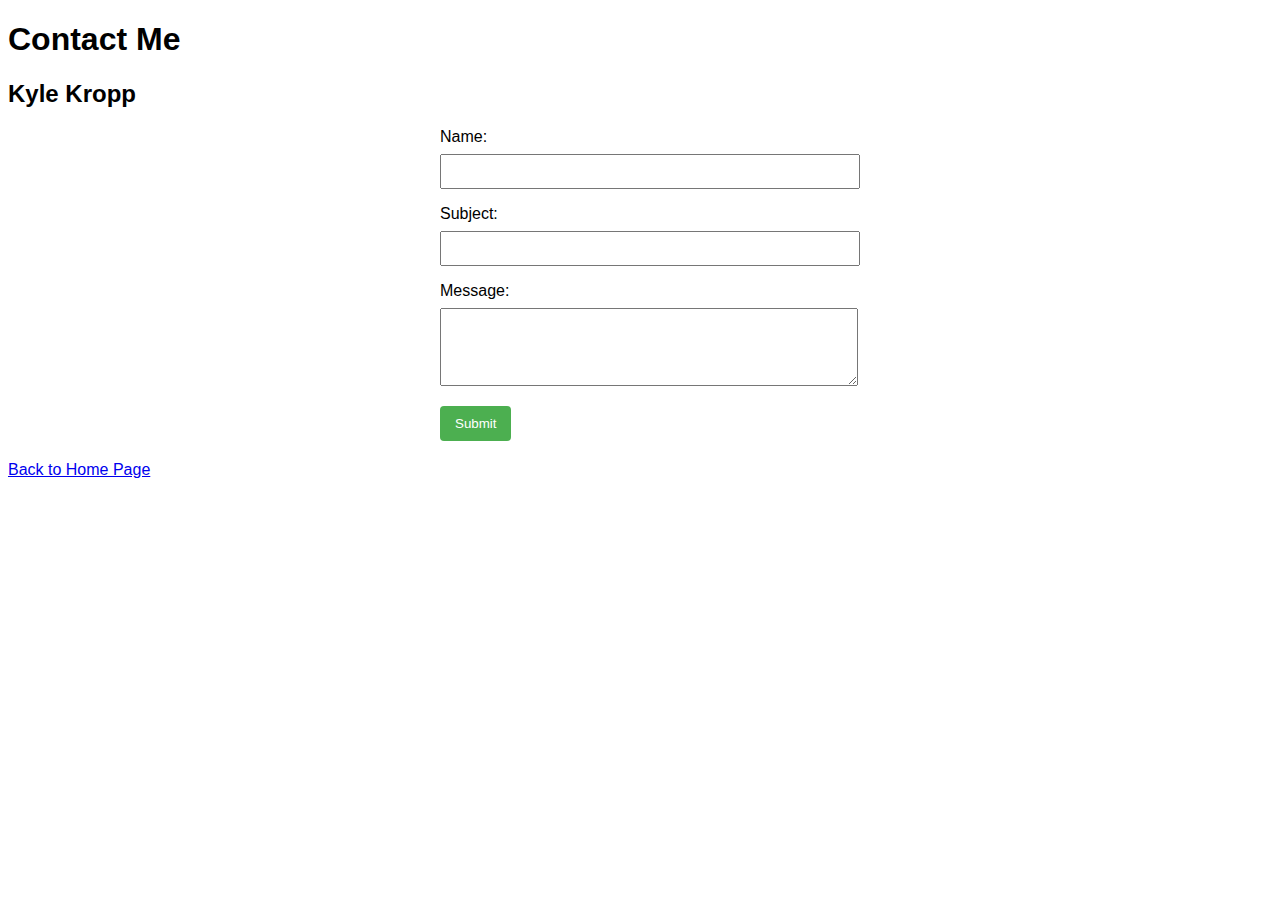
<file: contact.html>
<!DOCTYPE html>
<html lang="en">
<head>
    <title>Contact Form</title>
    <style>
        body {
            font-family: Arial, sans-serif;
        }
        form {
            max-width: 400px;
            margin: 20px auto;
        }
        label {
            display: block;
            margin-bottom: 8px;
        }
        input, textarea {
            width: 100%;
            padding: 8px;
            margin-bottom: 16px;
        }
        button {
            background-color: #4CAF50;
            color: white;
            padding: 10px 15px;
            border: none;
            border-radius: 4px;
            cursor: pointer;
        }
    </style>
</head>
<body>

    <h1>Contact Me</h1>
    <h2>Kyle Kropp</h2>

    <form action="thank_you.html" method="get" name="myContact">
        <label for="name">Name:</label>
        <input type="text" id="name" name="name" required>

        <label for="subject">Subject:</label>
        <input type="text" id="subject" name="subject" required>

        <label for="message">Message:</label>
        <textarea id="message" name="message" rows="4" required></textarea>

        <button type="submit">Submit</button>
    </form>
    <p><a href="index.html">Back to Home Page</a></p>
</body>
</html>
</file>
